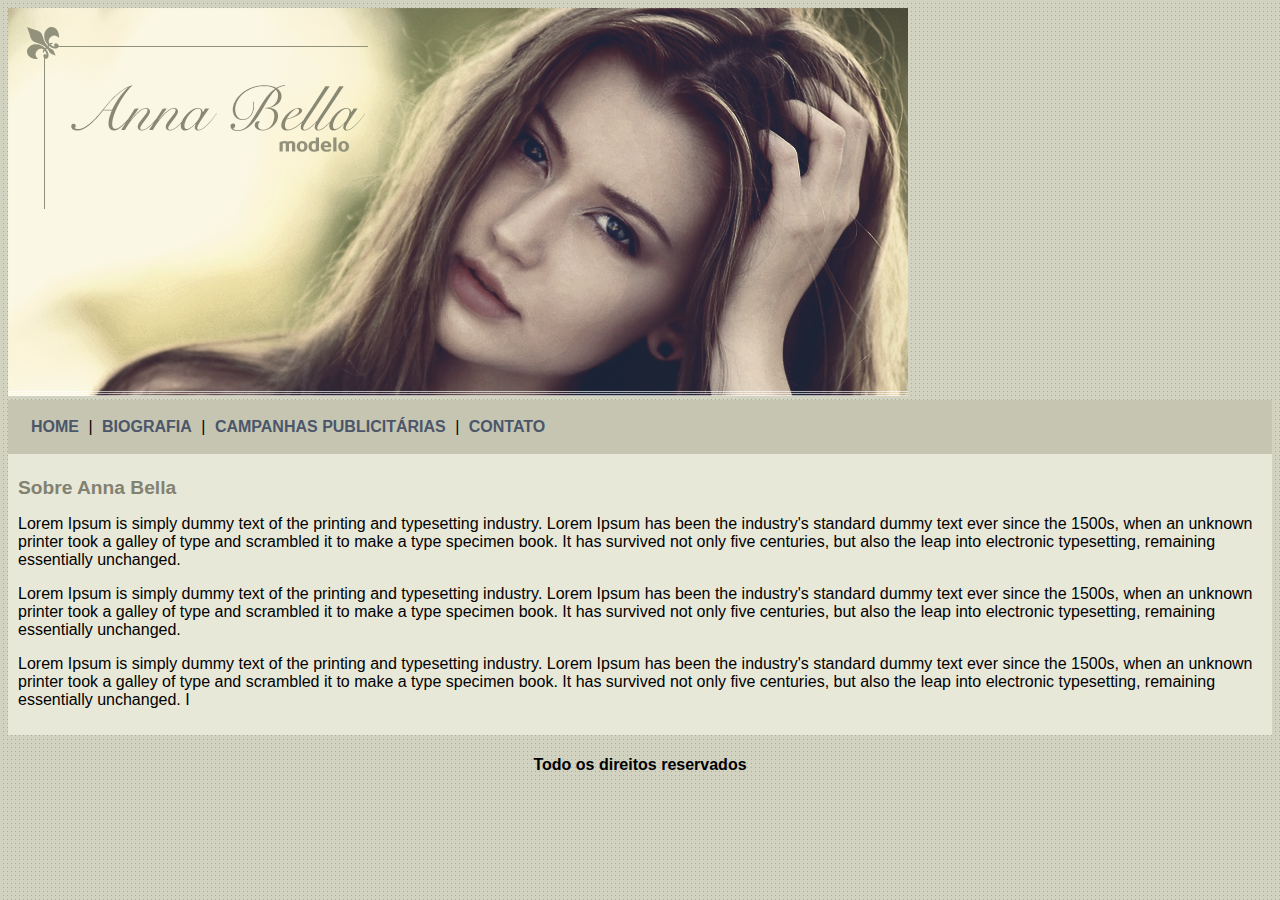
<file: index.html>
<!DOCTYPE html>
<html lang="pt-br">
<head>
    <meta charset="UTF-8">
    <meta name="viewport" content="width=device-width, initial-scale=1.0">
    <title>Anna Bella Official</title>
    <link rel="stylesheet" type="text/css" href="styles.css">
</head>
<body>
    <div id="principal"> 
        <img src="imagens/capa.png" alt="Foto_Anna_Bella">
    </div>

    <div id="menu">
        <a href="index.html">HOME</a> |
        <a href="biografia.html">BIOGRAFIA</a> |
        <a href="campanhas_publicitarias.html">CAMPANHAS PUBLICITÁRIAS</a> |
        <a href="contato.html">CONTATO</a>
    </div>

    <div id="conteudo"> <!-- começo do conteudo -->
        <h1>Sobre Anna Bella</h1>
        
        <p>Lorem Ipsum is simply dummy text of the printing and typesetting industry. Lorem Ipsum has been the industry's standard dummy text ever since the 1500s, when an unknown printer took a galley of type and scrambled it to make a type specimen book. It has survived not only five centuries, but also the leap into electronic typesetting, remaining essentially unchanged. </p>
        
        <p>Lorem Ipsum is simply dummy text of the printing and typesetting industry. Lorem Ipsum has been the industry's standard dummy text ever since the 1500s, when an unknown printer took a galley of type and scrambled it to make a type specimen book. It has survived not only five centuries, but also the leap into electronic typesetting, remaining essentially unchanged.</p>
        
        <p>Lorem Ipsum is simply dummy text of the printing and typesetting industry. Lorem Ipsum has been the industry's standard dummy text ever since the 1500s, when an unknown printer took a galley of type and scrambled it to make a type specimen book. It has survived not only five centuries, but also the leap into electronic typesetting, remaining essentially unchanged. I</p>
    </div> <!-- fim do conteudo -->

    <div id="rodape">
        <h4 class="centralizar">Todo os direitos reservados</h4>
    </div>
    
</body>
</html>
</file>
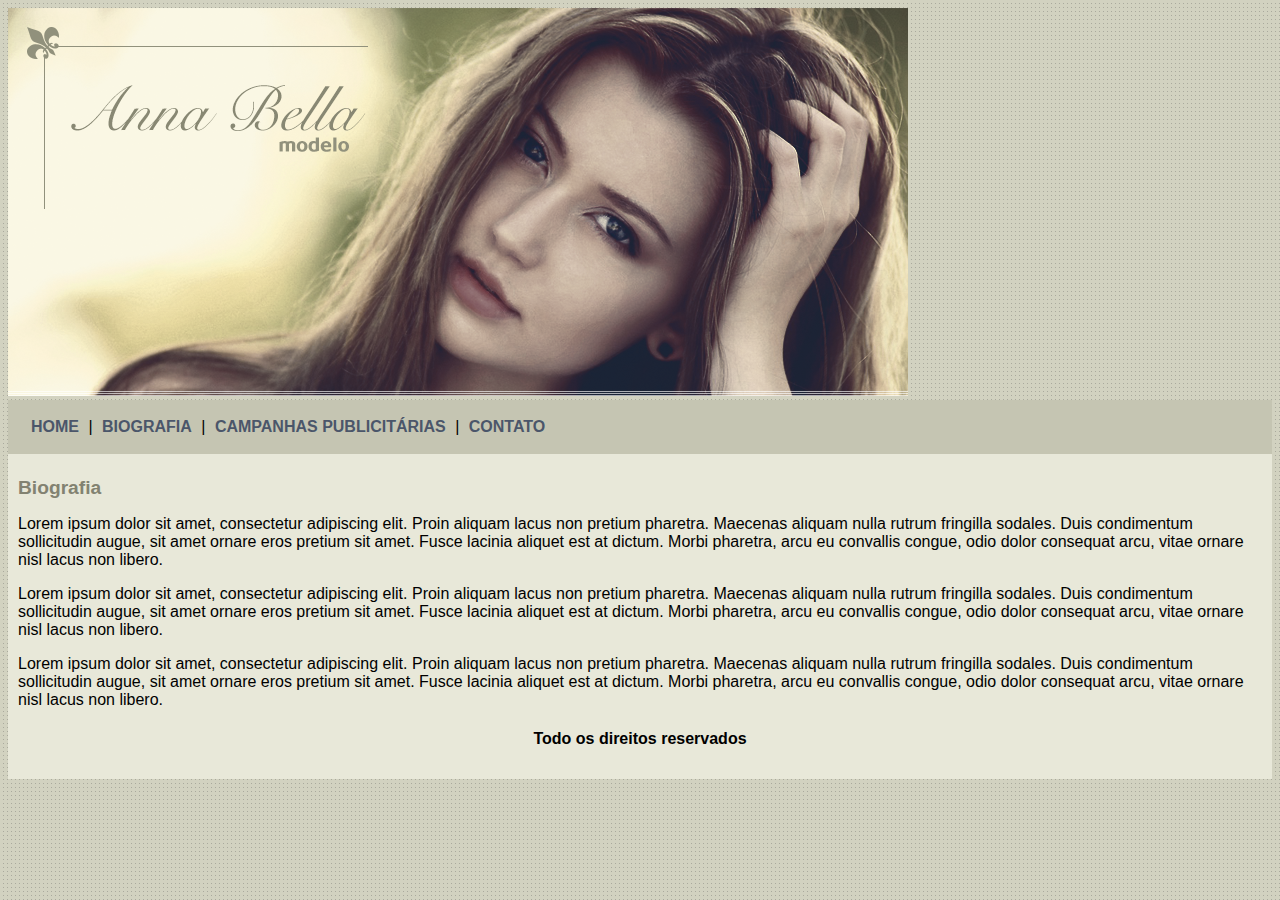
<file: biografia.html>
<!DOCTYPE html>
<html lang="pt-br">
<head>
    <meta charset="UTF-8">
    <meta name="viewport" content="width=device-width, initial-scale=1.0">
    <title>Anna Bella - Biografia</title>
    <link rel="stylesheet" type="text/css" href="styles.css">
</head>
<body>
    <div id="principal"> 
        <img src="imagens/capa.png" alt="Foto_Anna_Bella">
    </div>

    <div id="menu">
        <a href="index.html">HOME</a> |
        <a href="biografia.html">BIOGRAFIA</a> |
        <a href="campanhas_publicitarias.html">CAMPANHAS PUBLICITÁRIAS</a> |
        <a href="contato.html">CONTATO</a>
    </div>

    <div id="conteudo">
        <h1> Biografia</h1>

        <p>Lorem ipsum dolor sit amet, consectetur adipiscing elit. Proin aliquam lacus non pretium pharetra. Maecenas aliquam nulla rutrum fringilla sodales. Duis condimentum sollicitudin augue, sit amet ornare eros pretium sit amet. Fusce lacinia aliquet est at dictum. Morbi pharetra, arcu eu convallis congue, odio dolor consequat arcu, vitae ornare nisl lacus non libero.
        </p>

        <p>Lorem ipsum dolor sit amet, consectetur adipiscing elit. Proin aliquam lacus non pretium pharetra. Maecenas aliquam nulla rutrum fringilla sodales. Duis condimentum sollicitudin augue, sit amet ornare eros pretium sit amet. Fusce lacinia aliquet est at dictum. Morbi pharetra, arcu eu convallis congue, odio dolor consequat arcu, vitae ornare nisl lacus non libero.
        </p>

        <p>Lorem ipsum dolor sit amet, consectetur adipiscing elit. Proin aliquam lacus non pretium pharetra. Maecenas aliquam nulla rutrum fringilla sodales. Duis condimentum sollicitudin augue, sit amet ornare eros pretium sit amet. Fusce lacinia aliquet est at dictum. Morbi pharetra, arcu eu convallis congue, odio dolor consequat arcu, vitae ornare nisl lacus non libero.
        </p>

        <div id="rodape">
            <h4 class="centralizar">Todo os direitos reservados</h4>
        </div>




    </div>
</body>
</html>
</file>
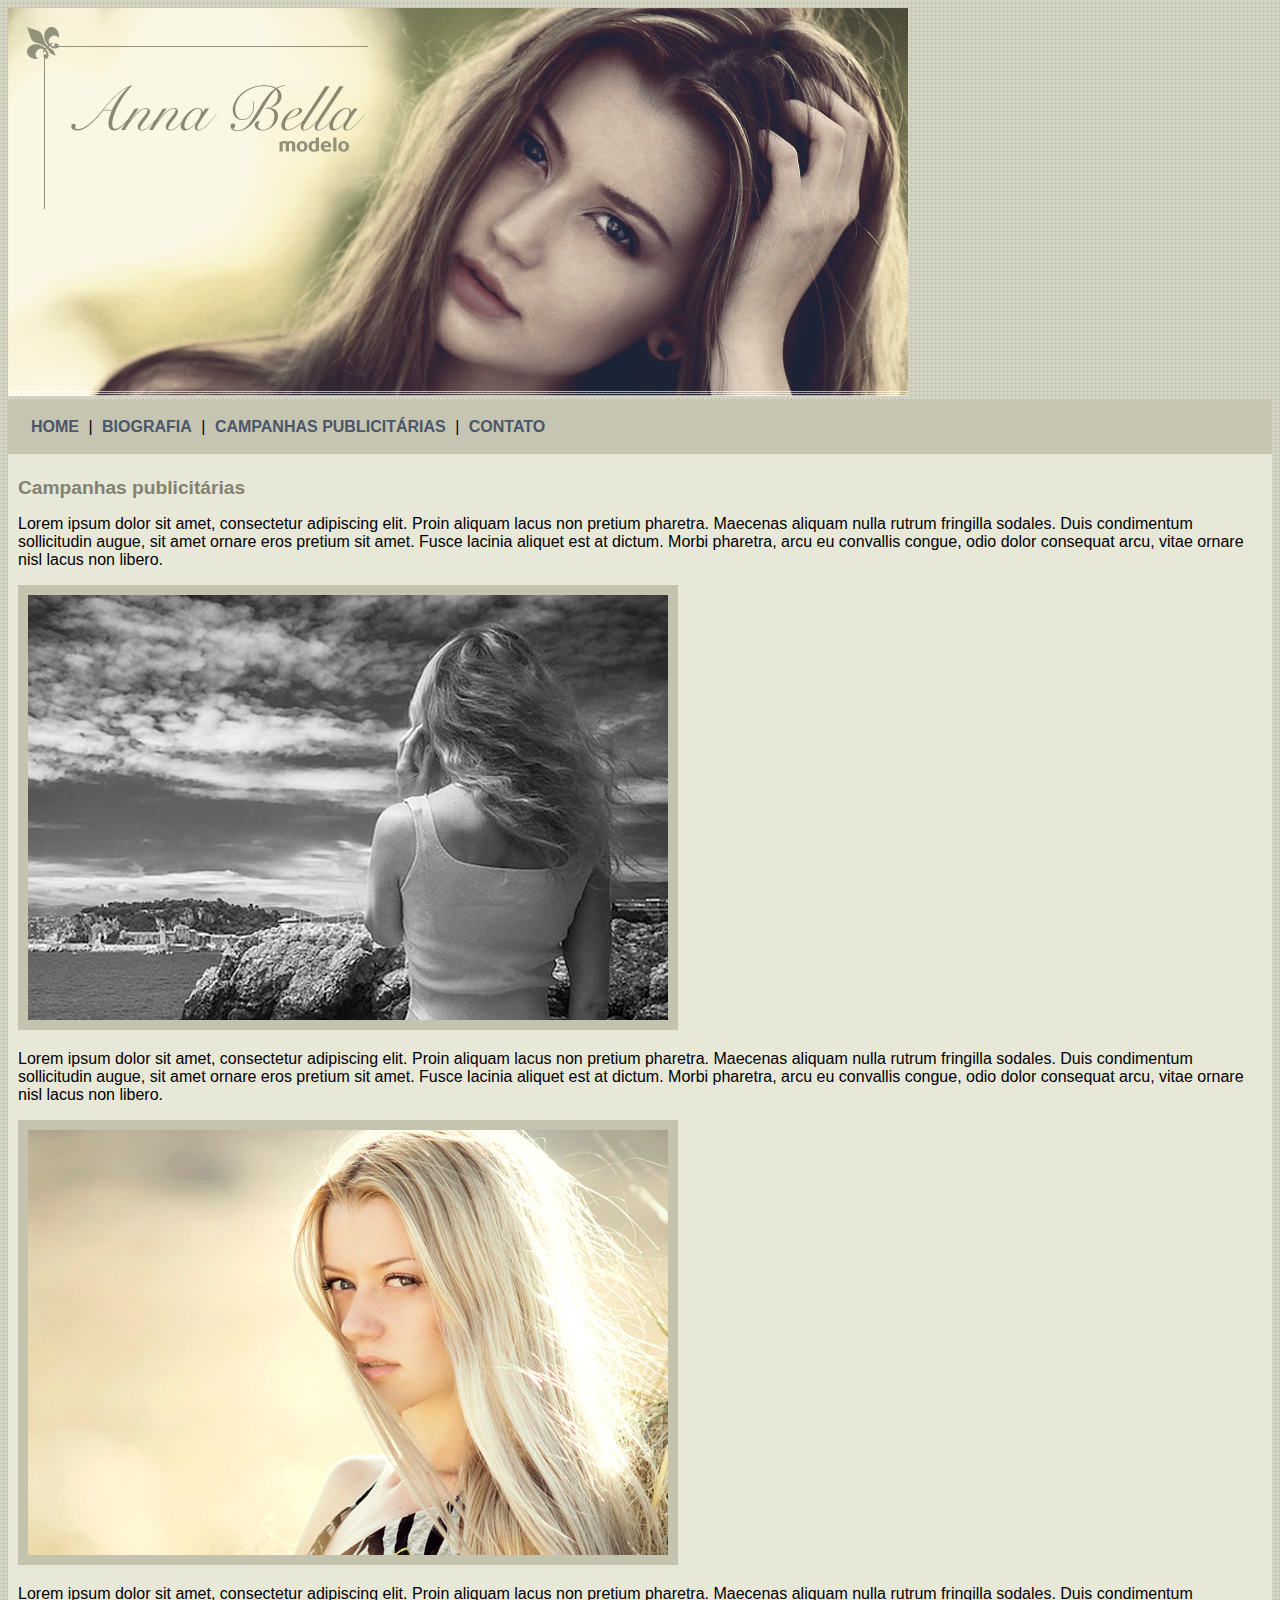
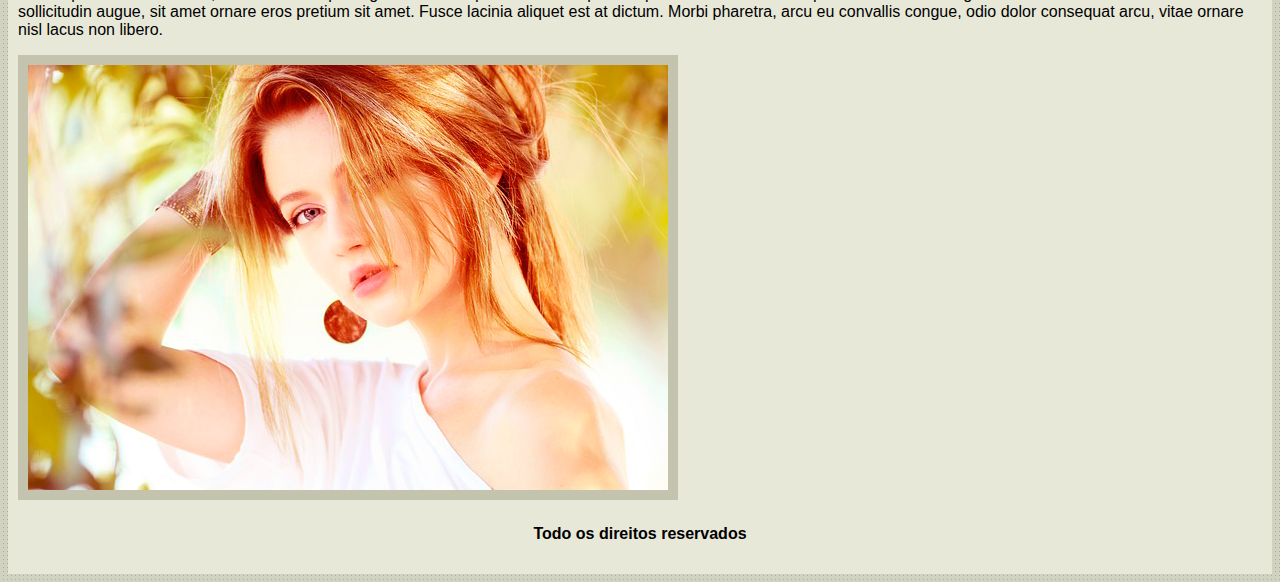
<file: campanhas_publicitarias.html>
<!DOCTYPE html>
<html lang="pt-br">
<head>
    <meta charset="UTF-8">
    <meta name="viewport" content="width=device-width, initial-scale=1.0">
    <title>Anna Bella - Campanhas publicitárias</title>
    <link rel="stylesheet" type="text/css" href="styles.css">
</head>
<body>
    <div id="principal"> 
        <img src="imagens/capa.png" alt="Foto_Anna_Bella">
    </div>

    <div id="menu">
        <a href="index.html">HOME</a> |
        <a href="biografia.html">BIOGRAFIA</a> |
        <a href="campanhas_publicitarias.html">CAMPANHAS PUBLICITÁRIAS</a> |
        <a href="contato.html">CONTATO</a>
    </div>

    <div id="conteudo">
        <h1> Campanhas publicitárias </h1>

        <p>Lorem ipsum dolor sit amet, consectetur adipiscing elit. Proin aliquam lacus non pretium pharetra. Maecenas aliquam nulla rutrum fringilla sodales. Duis condimentum sollicitudin augue, sit amet ornare eros pretium sit amet. Fusce lacinia aliquet est at dictum. Morbi pharetra, arcu eu convallis congue, odio dolor consequat arcu, vitae ornare nisl lacus non libero.
        </p>

        <img src="imagens/foto1.png" class="img-campanha">

        <p>Lorem ipsum dolor sit amet, consectetur adipiscing elit. Proin aliquam lacus non pretium pharetra. Maecenas aliquam nulla rutrum fringilla sodales. Duis condimentum sollicitudin augue, sit amet ornare eros pretium sit amet. Fusce lacinia aliquet est at dictum. Morbi pharetra, arcu eu convallis congue, odio dolor consequat arcu, vitae ornare nisl lacus non libero.
        </p>

        <img src="imagens/foto2.png" class="img-campanha">

        <p>Lorem ipsum dolor sit amet, consectetur adipiscing elit. Proin aliquam lacus non pretium pharetra. Maecenas aliquam nulla rutrum fringilla sodales. Duis condimentum sollicitudin augue, sit amet ornare eros pretium sit amet. Fusce lacinia aliquet est at dictum. Morbi pharetra, arcu eu convallis congue, odio dolor consequat arcu, vitae ornare nisl lacus non libero.
        </p>

        <img src="imagens/foto3.png" class="img-campanha"> 

        <div id="rodape">
            <h4 class="centralizar">Todo os direitos reservados</h4>
        </div>




    </div>
</body>
</html>
</file>
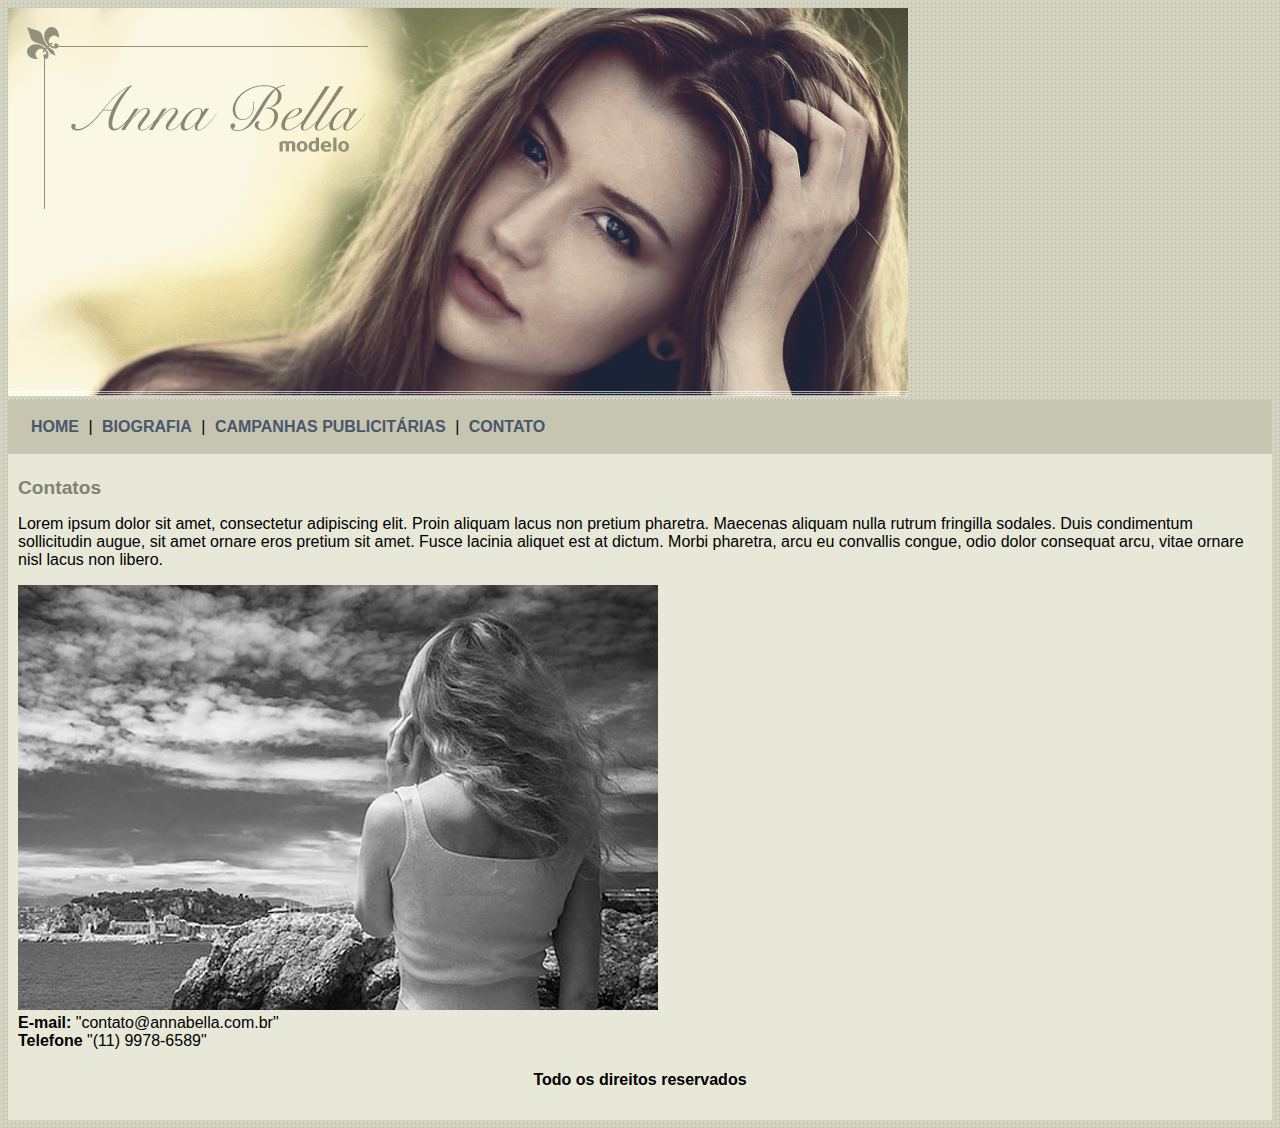
<file: contato.html>
<!DOCTYPE html>
<html lang="pt-br">
<head>
    <meta charset="UTF-8">
    <meta name="viewport" content="width=device-width, initial-scale=1.0">
    <title>Anna Bella - Contatos</title>
    <link rel="stylesheet" type="text/css" href="styles.css">
</head>
<body>
    <div id="principal"> 
        <img src="imagens/capa.png" alt="Foto_Anna_Bella">
    </div>

    <div id="menu">
        <a href="index.html">HOME</a> |
        <a href="biografia.html">BIOGRAFIA</a> |
        <a href="campanhas_publicitarias.html">CAMPANHAS PUBLICITÁRIAS</a> |
        <a href="contato.html">CONTATO</a>
    </div>

    <div id="conteudo">
        <h1> Contatos</h1>

        <p>Lorem ipsum dolor sit amet, consectetur adipiscing elit. Proin aliquam lacus non pretium pharetra. Maecenas aliquam nulla rutrum fringilla sodales. Duis condimentum sollicitudin augue, sit amet ornare eros pretium sit amet. Fusce lacinia aliquet est at dictum. Morbi pharetra, arcu eu convallis congue, odio dolor consequat arcu, vitae ornare nisl lacus non libero.
        </p>

        <img src="imagens/foto1.png">

        <div>
            <strong>E-mail:</strong>
            "contato@annabella.com.br"
            <br>
            <strong>Telefone</strong>
            "(11) 9978-6589"
        </div>    
        <div id="rodape">
            <h4 class="centralizar">Todo os direitos reservados</h4>
        </div>




    </div>
</body>
</html>
</file>
<file: styles.css>
body {
    background: #d2d2d2c1 url('imagens/fundo.png');
	font: 16px Arial, helvetica, sans-serif;
}

#principal {
	width: 900px;
}

#menu {
    background-color: #c5c5b2;
    padding: 18px;
}

a{
    color: #4b566a;
    text-decoration: none;
    font-weight: bold;
    padding: 5px;
}

#conteudo {
    background: #e8e8d9;
    padding: 10px;
}

.centralizar {
    text-align: center;
}

.img-campanha {
	border: 10px solid #c3c3ae;
}

h1 {
	color: #828271;
	font-size: 1.2em;
}
</file>
